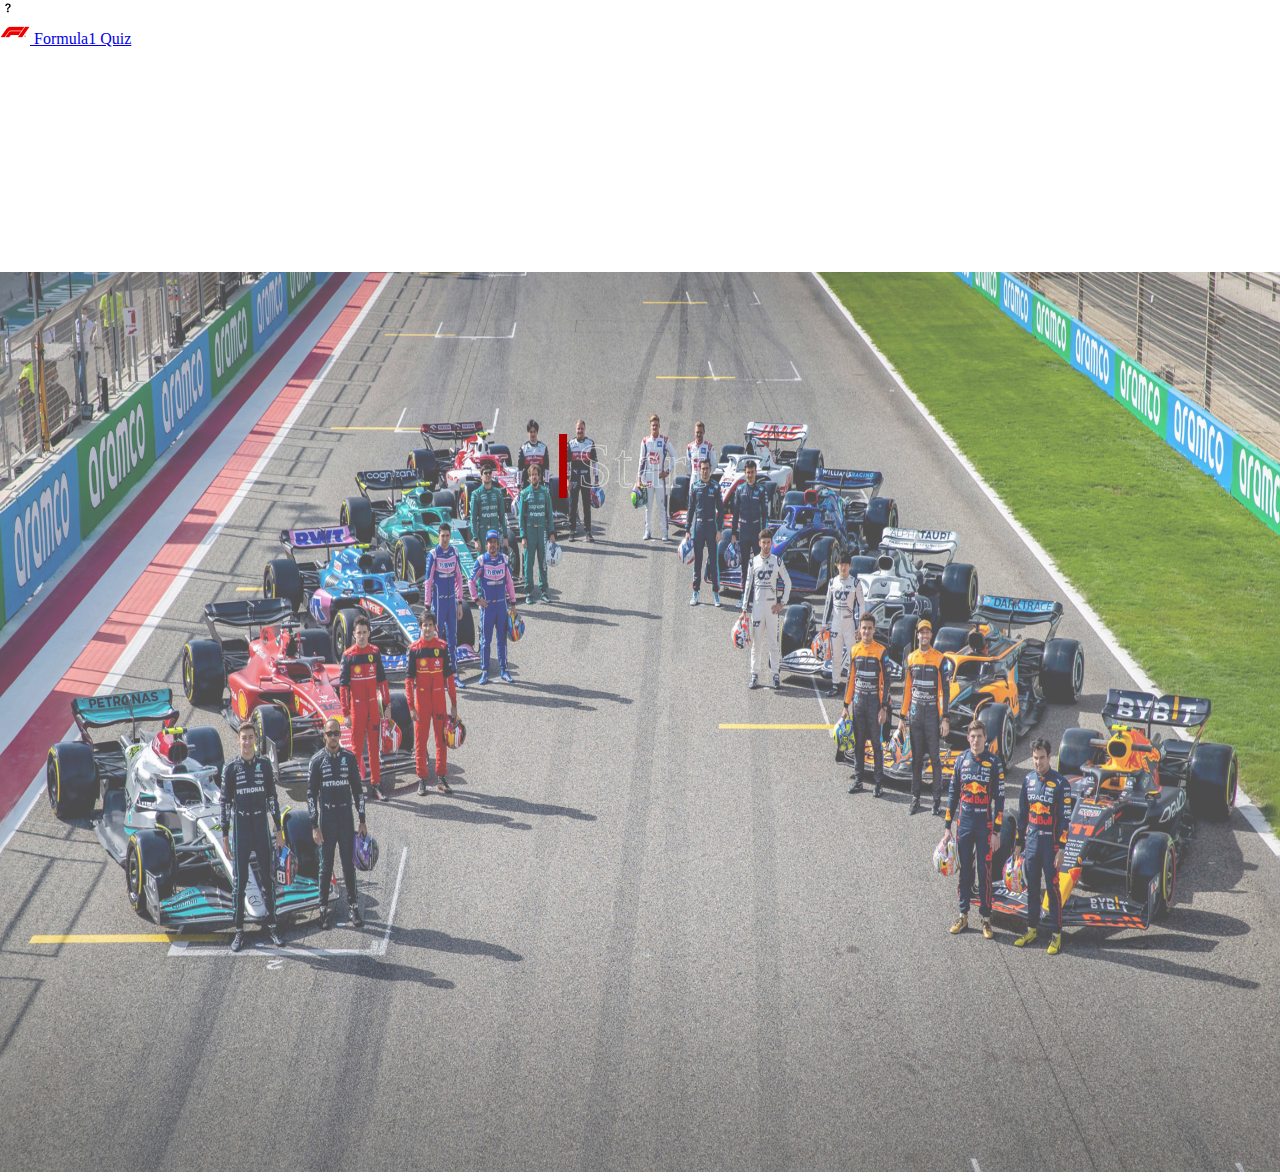
<file: Hackathon1/landing.html>
<!DOCTYPE html>
<html lang="en">
<head>
    <title>F1 Quizz</title>
    <link rel="stylesheet" href="./style/landing.css">
    <link href="https://cdn.jsdelivr.net/npm/bootstrap@5.3.0-alpha1/dist/css/bootstrap.min.css" rel="stylesheet" integrity="sha384-GLhlTQ8iRABdZLl6O3oVMWSktQOp6b7In1Zl3/Jr59b6EGGoI1aFkw7cmDA6j6gD" crossorigin="anonymous">
    <link rel="stylesheet" href="https://cdnjs.cloudflare.com/ajax/libs/font-awesome/6.1.1/css/all.min.css">
    <svg xmlns="http://www.w3.org/2000/svg" width="16" height="16" fill="currentColor" class="bi bi-question" viewBox="0 0 16 16">
      <path d="M5.255 5.786a.237.237 0 0 0 .241.247h.825c.138 0 .248-.113.266-.25.09-.656.54-1.134 1.342-1.134.686 0 1.314.343 1.314 1.168 0 .635-.374.927-.965 1.371-.673.489-1.206 1.06-1.168 1.987l.003.217a.25.25 0 0 0 .25.246h.811a.25.25 0 0 0 .25-.25v-.105c0-.718.273-.927 1.01-1.486.609-.463 1.244-.977 1.244-2.056 0-1.511-1.276-2.241-2.673-2.241-1.267 0-2.655.59-2.75 2.286zm1.557 5.763c0 .533.425.927 1.01.927.609 0 1.028-.394 1.028-.927 0-.552-.42-.94-1.029-.94-.584 0-1.009.388-1.009.94z"/>
    </svg>
</head>
<body>
    <script src="./javascript/main.js"></script>
   <!-- <nav>
    <div class="logo">
        <span class="logo1">
        <img src="./img/f1-logo.png" style="width: 50px; height: 50px;" alt="f1-logo"><p>Formula1</p>
        </span>
        <span>
        <ul class="ul">
            <li class="driver">Driver</li>
            <li class="manager">Manager</li>
            <li class="team">Team</li>
        </ul>
        </span>
    </div>
   </nav>
    </nav> -->
    <nav class="navbar fixed-top bg-body-tertiary navbar-expand-sm bg-light ba navbar navbar-expand-lg navbar-dark bg-dark " data-bs-theme="dark">
        <div class="container-fluid">
          <a class="navbar-brand" href="#">
            <img src="./img/F1-logo (1).png" alt="Logo" width="30" height="24" class="d-inline-block align-text-top">
            Formula1 Quiz
          </a>
          <ul class="navbar-nav">
            <li class="nav-item">
                <a class="nav-link" href="">
                  Team
                </a>
            </li>
            <li class="nav-item">
                <a class="nav-link" href="">
                  Driver
                </a>
            </li>
            <li class="nav-item">
                <a class="nav-link" href="">
                  Manager
                </a>
            </li>
            </ul>
        </div>
      </nav>
      <img class="background img-fluid" src="./img/group.png" alt="background-img" >
      <!-- <i class="fa-sharp fa-solid fa-location-question question"></i> -->
      <!-- <i class="bi bi-question question"></i> -->
      
      
      <!-- <button style="--clr:#ffdd1c" class="quizz"><a href="index.html" data-text ="&nbsp;Inicio">&nbsp;Start Quizz&nbsp;</a></button> -->
      <ul class="quizz">
      <li style="--clr:#AF0000">
        <a href="./index.html" data-text ="&nbsp;Start">&nbsp;Start&nbsp;</a>
        </li>
</ul>
      
    
</body>
</html>
</file>
<file: Hackathon1/style/landing.css>
body{
    padding: 0;
    margin: 0;
}

.background{
    width: 100%;
    height: 100%;
    margin: 0;
    padding: 0;
    min-width: 100%;
    min-height: 100vh;
    opacity: 0.7;
    position: relative;
}

/* .question{
  position: absolute;
  top: 50%;
  left: 50%;
  transform: translate(-50%, -50%);
  color: red;
  font-size: 300px;
  opacity: 0.6;
  border: 20px solid black;opacity: 0.1;
} */

.quizz{
    position: absolute;
  top: 50%;
  left: 50%;
  transform: translate(-50%, -50%);
    
    color: red;
    
    padding-left: 5px;
    
}

 ul li a {
    /* padding: top 40px; */
    position:relative;
    font-size: 4em;
    text-decoration: none;
    line-height: 1em;
    letter-spacing: 2px;
    /* text-transform: uppercase; */
    color: transparent;
    -webkit-text-stroke: 1px rgba(255, 255, 255, 0.5);
}

 ul{
    list-style: none;
 }

 ul li a::before{
    list-style: none;
    content:attr(data-text);
    position: absolute;
    color: var(--clr);
    width: 0;
    overflow: hidden;
    transition:1s;
    border-right: 8px solid var(--clr);
    -webkit-text-stroke: 1px var(--clr);
}

ul li a:hover::before{
    width: 100%;
    filter: drop-shadow(0 0 25px var(--clr));
}


/* CSS FOR BUTTON SECOND PAGE */

/* button{
    width: 60px;
    height: 30px;
    background-color: crimson;
    cursor: grab;
} */

.box {
    line-height: 50px;
    height: 50px;
    text-align: center;
    width: 250px;
    cursor: pointer;
  }
</file>
